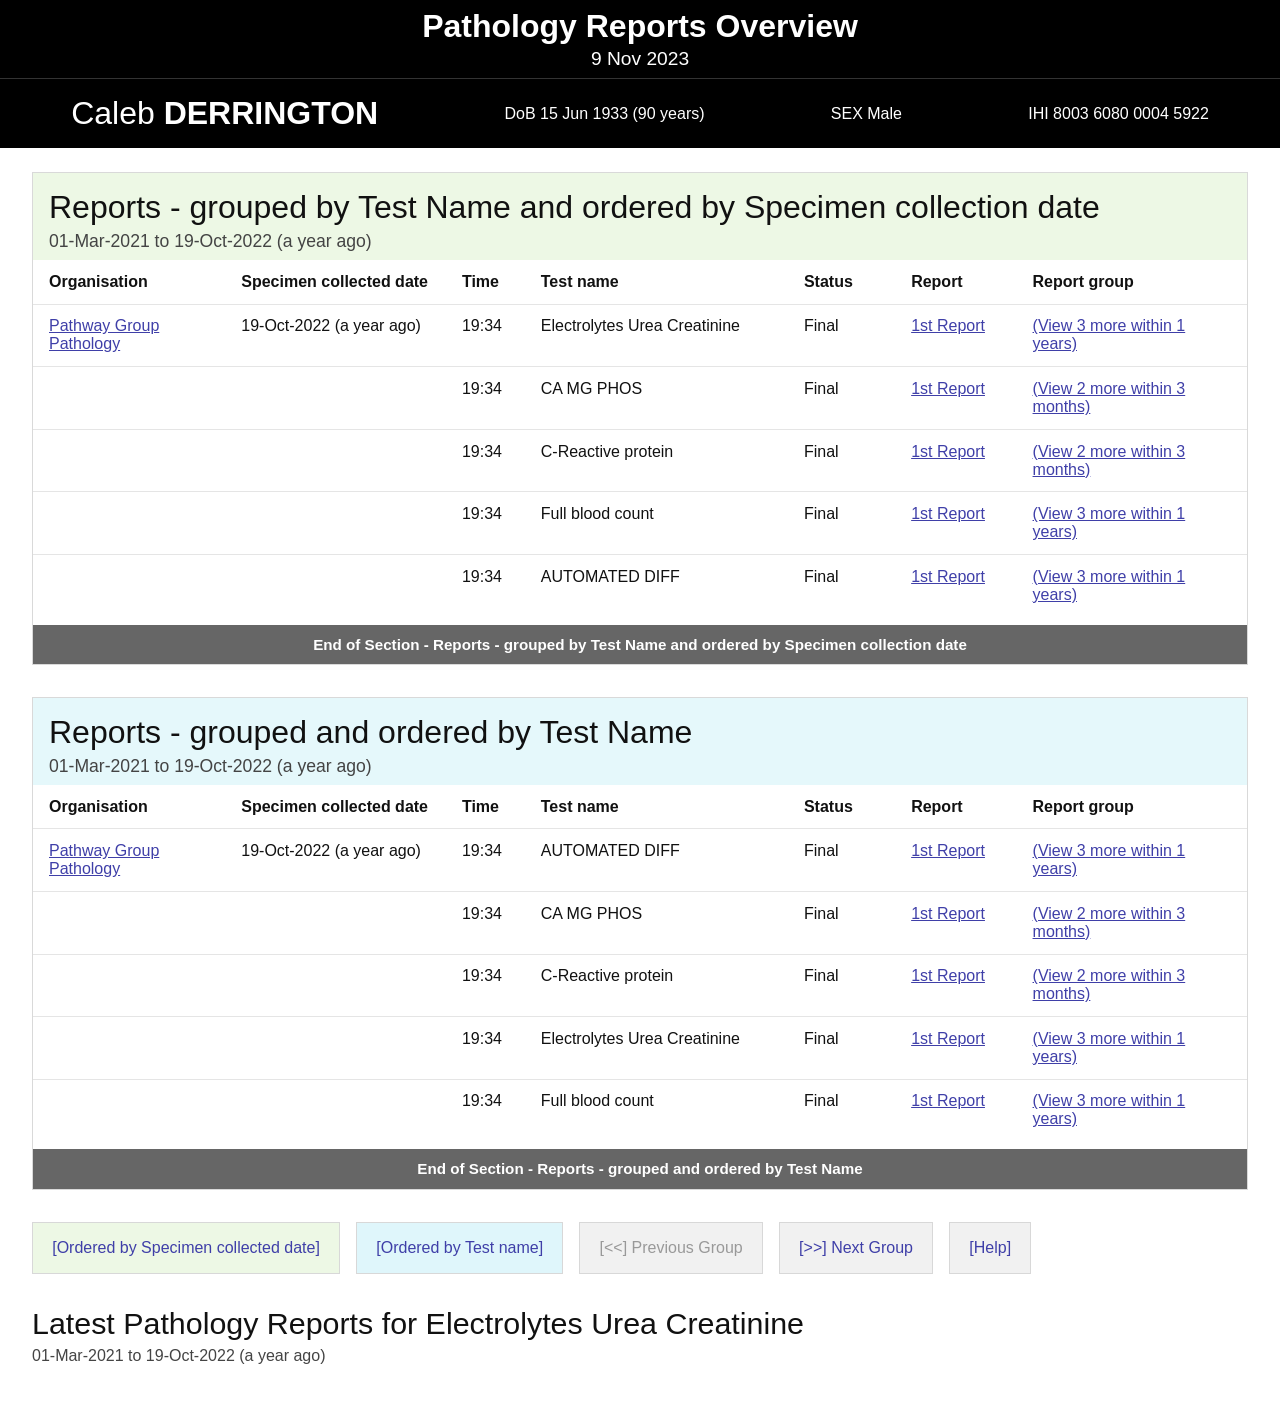
<file: index.html>
<!DOCTYPE html>
<!--[if lt IE 7]>      <html class="no-js lt-ie9 lt-ie8 lt-ie7"> <![endif]-->
<!--[if IE 7]>         <html class="no-js lt-ie9 lt-ie8"> <![endif]-->
<!--[if IE 8]>         <html class="no-js lt-ie9"> <![endif]-->
<!--[if gt IE 8]><!-->
<html class="no-js">
<!--<![endif]-->
<head>
    <meta charset="utf-8">
    <meta http-equiv="X-UA-Compatible" content="IE=edge">
    <title>Zero Trust - Pathology Report</title>
    <meta name="description" content="">
    <meta name="viewport" content="width=device-width, initial-scale=1">
    <link rel="stylesheet" href="style.css">
</head>
<body>
    <!--[if lt IE 7]>
        <p class="browsehappy">You are using an <strong>outdated</strong> browser. Please <a href="#">upgrade your browser</a> to improve your experience.</p>
    <![endif]-->

    <div class="pathology-details">
        <h1>Pathology Reports Overview</h1>
        <p class="date">9 Nov 2023</p>
    </div>

    <div class="patient-identifers">
        <h2 class="patient-name">Caleb <strong>DERRINGTON</strong></h2>
        <p class="patient-dob">DoB 15 Jun 1933 (90 years)</p>
        <p class="patient-gender">SEX Male</p>
        <p class="patient-medical-id">IHI 8003 6080 0004 5922</p>
    </div>

    <main class="pathology-page">
        <section class="report-section green-section">
            <div class="section-header">
                <h3>Reports - grouped by Test Name and ordered by Specimen collection date</h3>
                <p>01-Mar-2021 to 19-Oct-2022 (a year ago)</p>
            </div>

            <div class="report-table">
                <div class="report-row report-heading">
                    <div>Organisation</div>
                    <div>Specimen collected date</div>
                    <div>Time</div>
                    <div>Test name</div>
                    <div>Status</div>
                    <div>Report</div>
                    <div>Report group</div>
                </div>

                <div class="report-row">
                    <div><a href="#">Pathway Group Pathology</a></div>
                    <div>19-Oct-2022 (a year ago)</div>
                    <div>19:34</div>
                    <div>Electrolytes Urea Creatinine</div>
                    <div>Final</div>
                    <div><a href="#">1st Report</a></div>
                    <div><a href="#">(View 3 more within 1 years)</a></div>
                </div>

                <div class="report-row">
                    <div></div>
                    <div></div>
                    <div>19:34</div>
                    <div>CA MG PHOS</div>
                    <div>Final</div>
                    <div><a href="#">1st Report</a></div>
                    <div><a href="#">(View 2 more within 3 months)</a></div>
                </div>

                <div class="report-row">
                    <div></div>
                    <div></div>
                    <div>19:34</div>
                    <div>C-Reactive protein</div>
                    <div>Final</div>
                    <div><a href="#">1st Report</a></div>
                    <div><a href="#">(View 2 more within 3 months)</a></div>
                </div>

                <div class="report-row">
                    <div></div>
                    <div></div>
                    <div>19:34</div>
                    <div>Full blood count</div>
                    <div>Final</div>
                    <div><a href="#">1st Report</a></div>
                    <div><a href="#">(View 3 more within 1 years)</a></div>
                </div>

                <div class="report-row">
                    <div></div>
                    <div></div>
                    <div>19:34</div>
                    <div>AUTOMATED DIFF</div>
                    <div>Final</div>
                    <div><a href="#">1st Report</a></div>
                    <div><a href="#">(View 3 more within 1 years)</a></div>
                </div>
            </div>

            <div class="section-footer">
                End of Section - Reports - grouped by Test Name and ordered by Specimen collection date
            </div>
        </section>

        <section class="report-section blue-section">
            <div class="section-header">
                <h3>Reports - grouped and ordered by Test Name</h3>
                <p>01-Mar-2021 to 19-Oct-2022 (a year ago)</p>
            </div>

            <div class="report-table">
                <div class="report-row report-heading">
                    <div>Organisation</div>
                    <div>Specimen collected date</div>
                    <div>Time</div>
                    <div>Test name</div>
                    <div>Status</div>
                    <div>Report</div>
                    <div>Report group</div>
                </div>

                <div class="report-row">
                    <div><a href="#">Pathway Group Pathology</a></div>
                    <div>19-Oct-2022 (a year ago)</div>
                    <div>19:34</div>
                    <div>AUTOMATED DIFF</div>
                    <div>Final</div>
                    <div><a href="#">1st Report</a></div>
                    <div><a href="#">(View 3 more within 1 years)</a></div>
                </div>

                <div class="report-row">
                    <div></div>
                    <div></div>
                    <div>19:34</div>
                    <div>CA MG PHOS</div>
                    <div>Final</div>
                    <div><a href="#">1st Report</a></div>
                    <div><a href="#">(View 2 more within 3 months)</a></div>
                </div>

                <div class="report-row">
                    <div></div>
                    <div></div>
                    <div>19:34</div>
                    <div>C-Reactive protein</div>
                    <div>Final</div>
                    <div><a href="#">1st Report</a></div>
                    <div><a href="#">(View 2 more within 3 months)</a></div>
                </div>

                <div class="report-row">
                    <div></div>
                    <div></div>
                    <div>19:34</div>
                    <div>Electrolytes Urea Creatinine</div>
                    <div>Final</div>
                    <div><a href="#">1st Report</a></div>
                    <div><a href="#">(View 3 more within 1 years)</a></div>
                </div>

                <div class="report-row">
                    <div></div>
                    <div></div>
                    <div>19:34</div>
                    <div>Full blood count</div>
                    <div>Final</div>
                    <div><a href="#">1st Report</a></div>
                    <div><a href="#">(View 3 more within 1 years)</a></div>
                </div>
            </div>

            <div class="section-footer">
                End of Section - Reports - grouped and ordered by Test Name
            </div>
        </section>

        <div class="navigation-controls">
            <a href="#" class="nav-btn green-btn">[Ordered by Specimen collected date]</a>
            <a href="#" class="nav-btn blue-btn">[Ordered by Test name]</a>
            <span class="nav-btn disabled-btn">[&lt;&lt;] Previous Group</span>
            <a href="#" class="nav-btn">[&gt;&gt;] Next Group</a>
            <a href="#" class="nav-btn">[Help]</a>
        </div>

        <section class="latest-report-section">
            <h3>Latest Pathology Reports for Electrolytes Urea Creatinine</h3>
            <p>01-Mar-2021 to 19-Oct-2022 (a year ago)</p>
        </section>
    </main>

    <script src="" async defer></script>
</body>
</html>
</file>
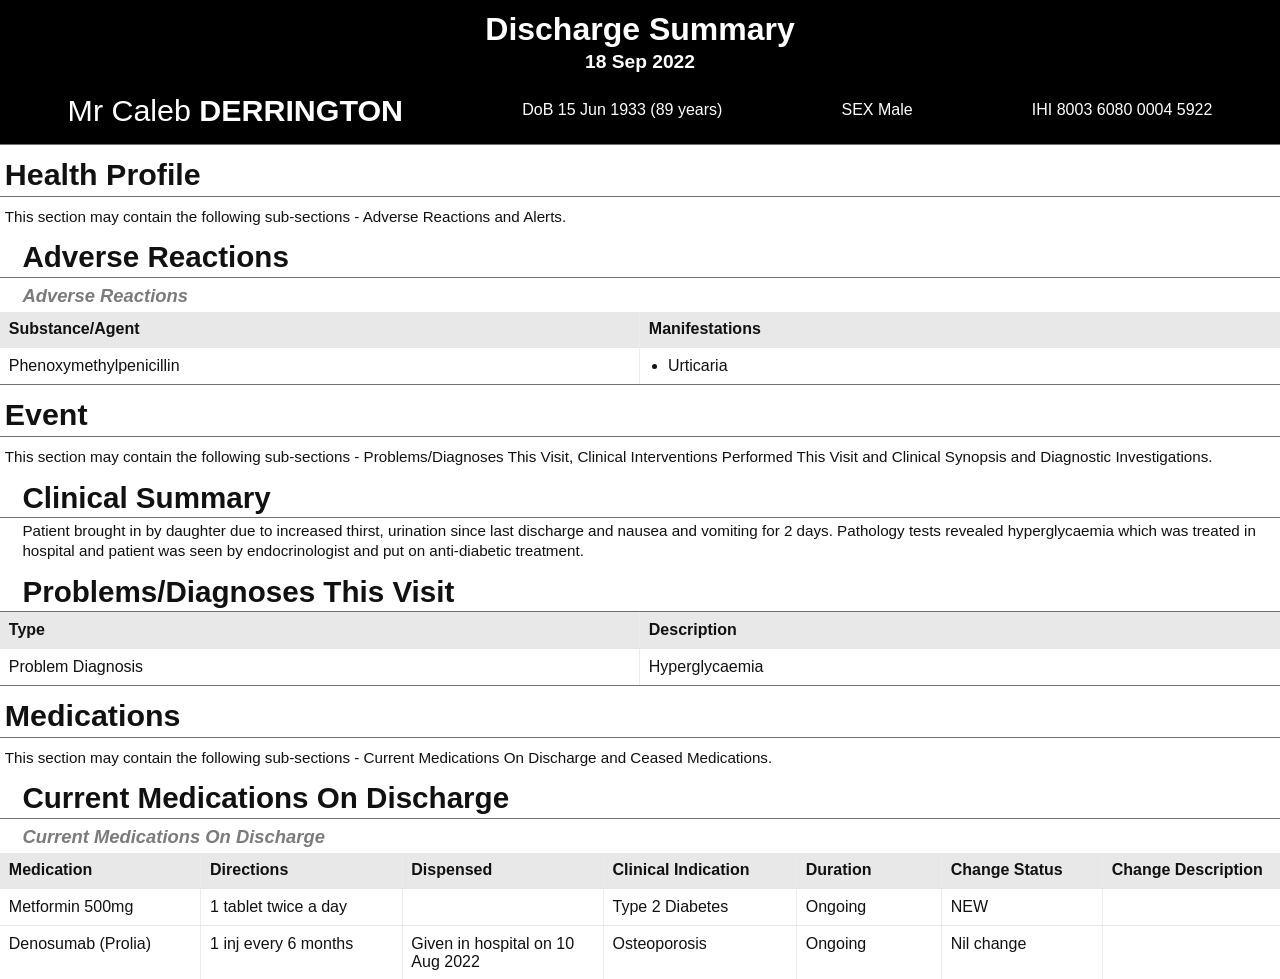
<file: templates/discharge_summary/index.html>
<!DOCTYPE html>
<html lang="en">
<head>
  <meta charset="UTF-8" />
  <meta http-equiv="X-UA-Compatible" content="IE=edge" />
  <meta name="viewport" content="width=device-width, initial-scale=1.0" />
  <title>Zero Trust - Discharge Summary</title>
  <link rel="stylesheet" href="style.css" />
</head>
<body>

  <div class="document-header">
    <h1>Discharge Summary</h1>
    <p class="summary-date">18 Sep 2022</p>
  </div>

  <div class="patient-identifers">
    <h2 class="patient-name">Mr Caleb <strong>DERRINGTON</strong></h2>
    <p class="patient-dob">DoB 15 Jun 1933 (89 years)</p>
    <p class="patient-gender">SEX Male</p>
    <p class="patient-medical-id">IHI 8003 6080 0004 5922</p>
  </div>

  <main class="document-page">

    <section class="content-section" id="health-profile-section">
      <h2 class="section-title">Health Profile</h2>
      <p class="section-description">
        This section may contain the following sub-sections - Adverse Reactions and Alerts.
      </p>

      <div class="subsection-block" id="adverse-reactions-subsection">
        <h3 class="subsection-heading">Adverse Reactions</h3>
        <h4 class="subsection-label">Adverse Reactions</h4>

        <div class="data-table">
          <div class="table-row table-heading two-col">
            <div>Substance/Agent</div>
            <div>Manifestations</div>
          </div>

          <div class="table-row two-col">
            <div>Phenoxymethylpenicillin</div>
            <div>
              <ul class="inline-list">
                <li>Urticaria</li>
              </ul>
            </div>
          </div>
        </div>
      </div>
    </section>

    <section class="content-section" id="event-section">
      <h2 class="section-title">Event</h2>
      <p class="section-description">
        This section may contain the following sub-sections - Problems/Diagnoses This Visit,
        Clinical Interventions Performed This Visit and Clinical Synopsis and Diagnostic Investigations.
      </p>

      <div class="subsection-block" id="clinical-summary-subsection">
        <h3 class="subsection-heading">Clinical Summary</h3>
        <div class="text-panel">
          Patient brought in by daughter due to increased thirst, urination since last discharge and
          nausea and vomiting for 2 days. Pathology tests revealed hyperglycaemia which was treated
          in hospital and patient was seen by endocrinologist and put on anti-diabetic treatment.
        </div>
      </div>

      <div class="subsection-block" id="problems-diagnoses-subsection">
        <h3 class="subsection-heading">Problems/Diagnoses This Visit</h3>

        <div class="data-table">
          <div class="table-row table-heading two-col">
            <div>Type</div>
            <div>Description</div>
          </div>

          <div class="table-row two-col">
            <div>Problem Diagnosis</div>
            <div>Hyperglycaemia</div>
          </div>
        </div>
      </div>
    </section>

    <section class="content-section" id="medications-section">
      <h2 class="section-title">Medications</h2>
      <p class="section-description">
        This section may contain the following sub-sections - Current Medications On Discharge and Ceased Medications.
      </p>

      <div class="subsection-block" id="current-medications-subsection">
        <h3 class="subsection-heading">Current Medications On Discharge</h3>
        <h4 class="subsection-label">Current Medications On Discharge</h4>

        <div class="data-table wide-table">
          <div class="table-row table-heading seven-col">
            <div>Medication</div>
            <div>Directions</div>
            <div>Dispensed</div>
            <div>Clinical Indication</div>
            <div>Duration</div>
            <div>Change Status</div>
            <div>Change Description</div>
          </div>

          <div class="table-row seven-col">
            <div>Metformin 500mg</div>
            <div>1 tablet twice a day</div>
            <div></div>
            <div>Type 2 Diabetes</div>
            <div>Ongoing</div>
            <div>NEW</div>
            <div></div>
          </div>

          <div class="table-row seven-col">
            <div>Denosumab (Prolia)</div>
            <div>1 inj every 6 months</div>
            <div>Given in hospital on 10 Aug 2022</div>
            <div>Osteoporosis</div>
            <div>Ongoing</div>
            <div>Nil change</div>
            <div></div>
          </div>
        </div>
      </div>
    </section>

  </main>

</body>
</html>
</file>
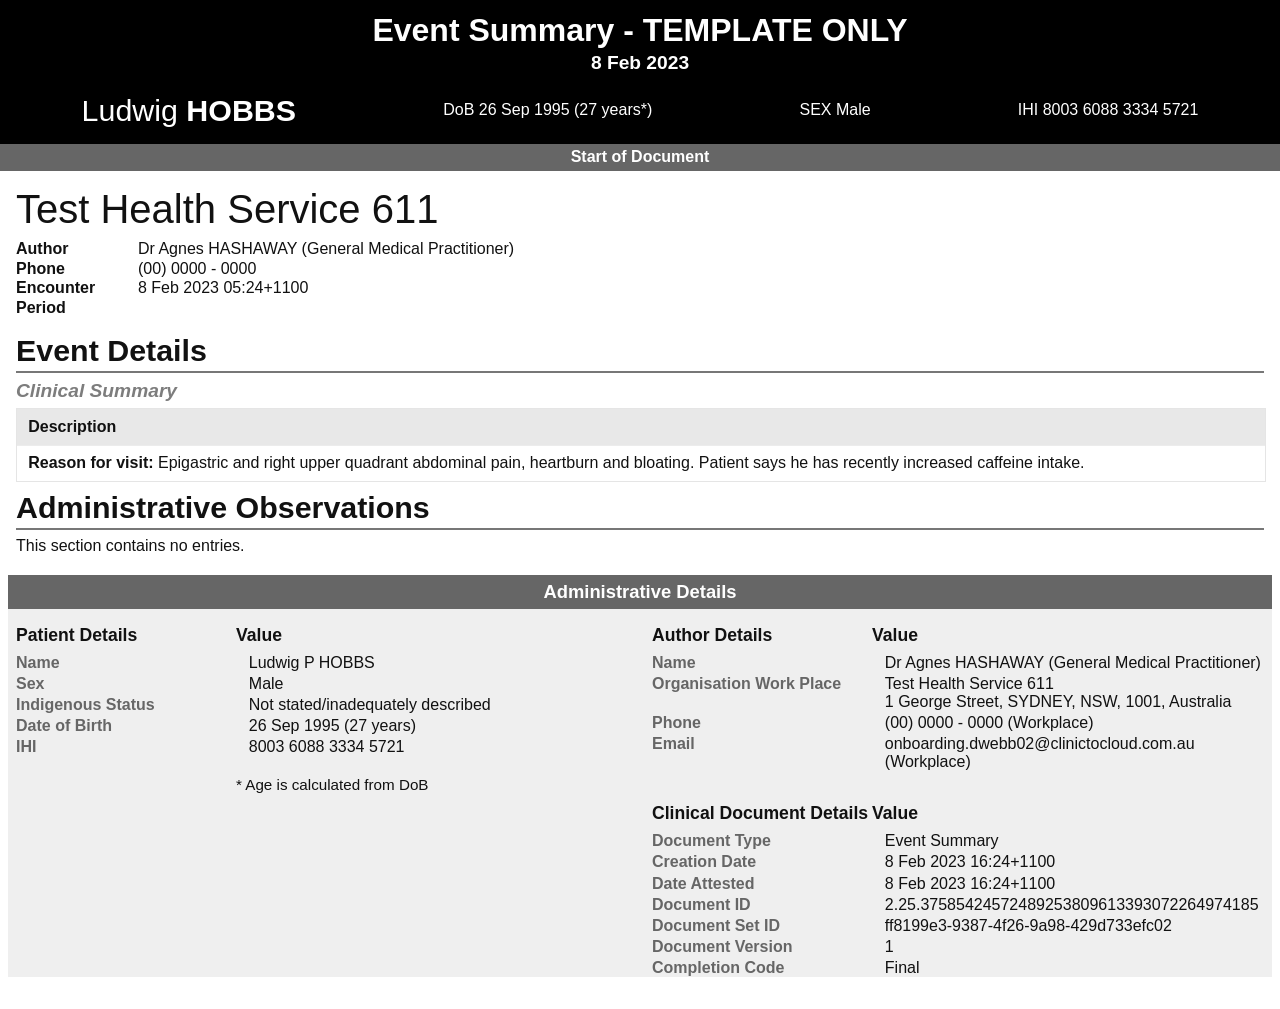
<file: templates/event_summary/index.html>
<!DOCTYPE html>
<html lang="en">
<head>
  <meta charset="UTF-8" />
  <meta http-equiv="X-UA-Compatible" content="IE=edge" />
  <meta name="viewport" content="width=device-width, initial-scale=1.0" />
  <title>Zero Trust - Event Summary</title>
  <link rel="stylesheet" href="style.css" />
</head>
<body>

  <div class="event-summary-header">
    <h1>Event Summary - TEMPLATE ONLY</h1>
    <p class="summary-date">8 Feb 2023</p>
  </div>

  <div class="patient-identifers">
    <h2 class="patient-name">Ludwig <strong>HOBBS</strong></h2>
    <p class="patient-dob">DoB 26 Sep 1995 (27 years*)</p>
    <p class="patient-gender">SEX Male</p>
    <p class="patient-medical-id">IHI 8003 6088 3334 5721</p>
  </div>

  <div class="document-start-bar">Start of Document</div>

  <main class="event-summary-page">

    <section class="provider-section">
      <h2 class="organisation-name">Test Health Service 611</h2>

      <div class="provider-meta">
        <div class="meta-row">
          <span class="meta-label">Author</span>
          <span class="meta-value">Dr Agnes HASHAWAY (General Medical Practitioner)</span>
        </div>
        <div class="meta-row">
          <span class="meta-label">Phone</span>
          <span class="meta-value">(00) 0000 - 0000</span>
        </div>
        <div class="meta-row">
          <span class="meta-label">Encounter</span>
          <span class="meta-value">8 Feb 2023 05:24+1100</span>
        </div>
        <div class="meta-row">
          <span class="meta-label">Period</span>
          <span class="meta-value"></span>
        </div>
      </div>
    </section>

    <section class="content-section" id="event-details-section">
      <h2 class="section-title">Event Details</h2>

      <h3 class="subsection-title">Clinical Summary</h3>

      <div class="data-table clinical-summary-table">
        <div class="table-row table-heading one-col">
          <div>Description</div>
        </div>

        <div class="table-row one-col">
          <div>
            <strong>Reason for visit:</strong>
            Epigastric and right upper quadrant abdominal pain, heartburn and bloating.
            Patient says he has recently increased caffeine intake.
          </div>
        </div>
      </div>
    </section>

    <section class="content-section" id="administrative-observations-section">
      <h2 class="section-title">Administrative Observations</h2>
      <p class="empty-section-message">This section contains no entries.</p>
    </section>

    <div class="section-divider-bar">Administrative Details</div>

    <section class="administrative-details-grid">

      <div class="details-column">
        <div class="details-block">
          <div class="details-block-header">
            <span>Patient Details</span>
            <span>Value</span>
          </div>

          <div class="details-row">
            <span class="details-label">Name</span>
            <span class="details-value">Ludwig P HOBBS</span>
          </div>

          <div class="details-row">
            <span class="details-label">Sex</span>
            <span class="details-value">Male</span>
          </div>

          <div class="details-row">
            <span class="details-label">Indigenous Status</span>
            <span class="details-value">Not stated/inadequately described</span>
          </div>

          <div class="details-row">
            <span class="details-label">Date of Birth</span>
            <span class="details-value">26 Sep 1995 (27 years)</span>
          </div>

          <div class="details-row">
            <span class="details-label">IHI</span>
            <span class="details-value">8003 6088 3334 5721</span>
          </div>

          <div class="details-note">
            * Age is calculated from DoB
          </div>
        </div>
      </div>

      <div class="details-column">
        <div class="details-block">
          <div class="details-block-header">
            <span>Author Details</span>
            <span>Value</span>
          </div>

          <div class="details-row">
            <span class="details-label">Name</span>
            <span class="details-value">Dr Agnes HASHAWAY (General Medical Practitioner)</span>
          </div>

          <div class="details-row">
            <span class="details-label">Organisation Work Place</span>
            <span class="details-value">Test Health Service 611<br>1 George Street, SYDNEY, NSW, 1001, Australia</span>
          </div>

          <div class="details-row">
            <span class="details-label">Phone</span>
            <span class="details-value">(00) 0000 - 0000 (Workplace)</span>
          </div>

          <div class="details-row">
            <span class="details-label">Email</span>
            <span class="details-value">onboarding.dwebb02@clinictocloud.com.au (Workplace)</span>
          </div>
        </div>

        <div class="details-block clinical-document-block">
          <div class="details-block-header">
            <span>Clinical Document Details</span>
            <span>Value</span>
          </div>

          <div class="details-row">
            <span class="details-label">Document Type</span>
            <span class="details-value">Event Summary</span>
          </div>

          <div class="details-row">
            <span class="details-label">Creation Date</span>
            <span class="details-value">8 Feb 2023 16:24+1100</span>
          </div>

          <div class="details-row">
            <span class="details-label">Date Attested</span>
            <span class="details-value">8 Feb 2023 16:24+1100</span>
          </div>

          <div class="details-row">
            <span class="details-label">Document ID</span>
            <span class="details-value">2.25.37585424572489253809613393072264974185</span>
          </div>

          <div class="details-row">
            <span class="details-label">Document Set ID</span>
            <span class="details-value">ff8199e3-9387-4f26-9a98-429d733efc02</span>
          </div>

          <div class="details-row">
            <span class="details-label">Document Version</span>
            <span class="details-value">1</span>
          </div>

          <div class="details-row">
            <span class="details-label">Completion Code</span>
            <span class="details-value">Final</span>
          </div>
        </div>
      </div>

    </section>

  </main>

</body>
</html>
</file>
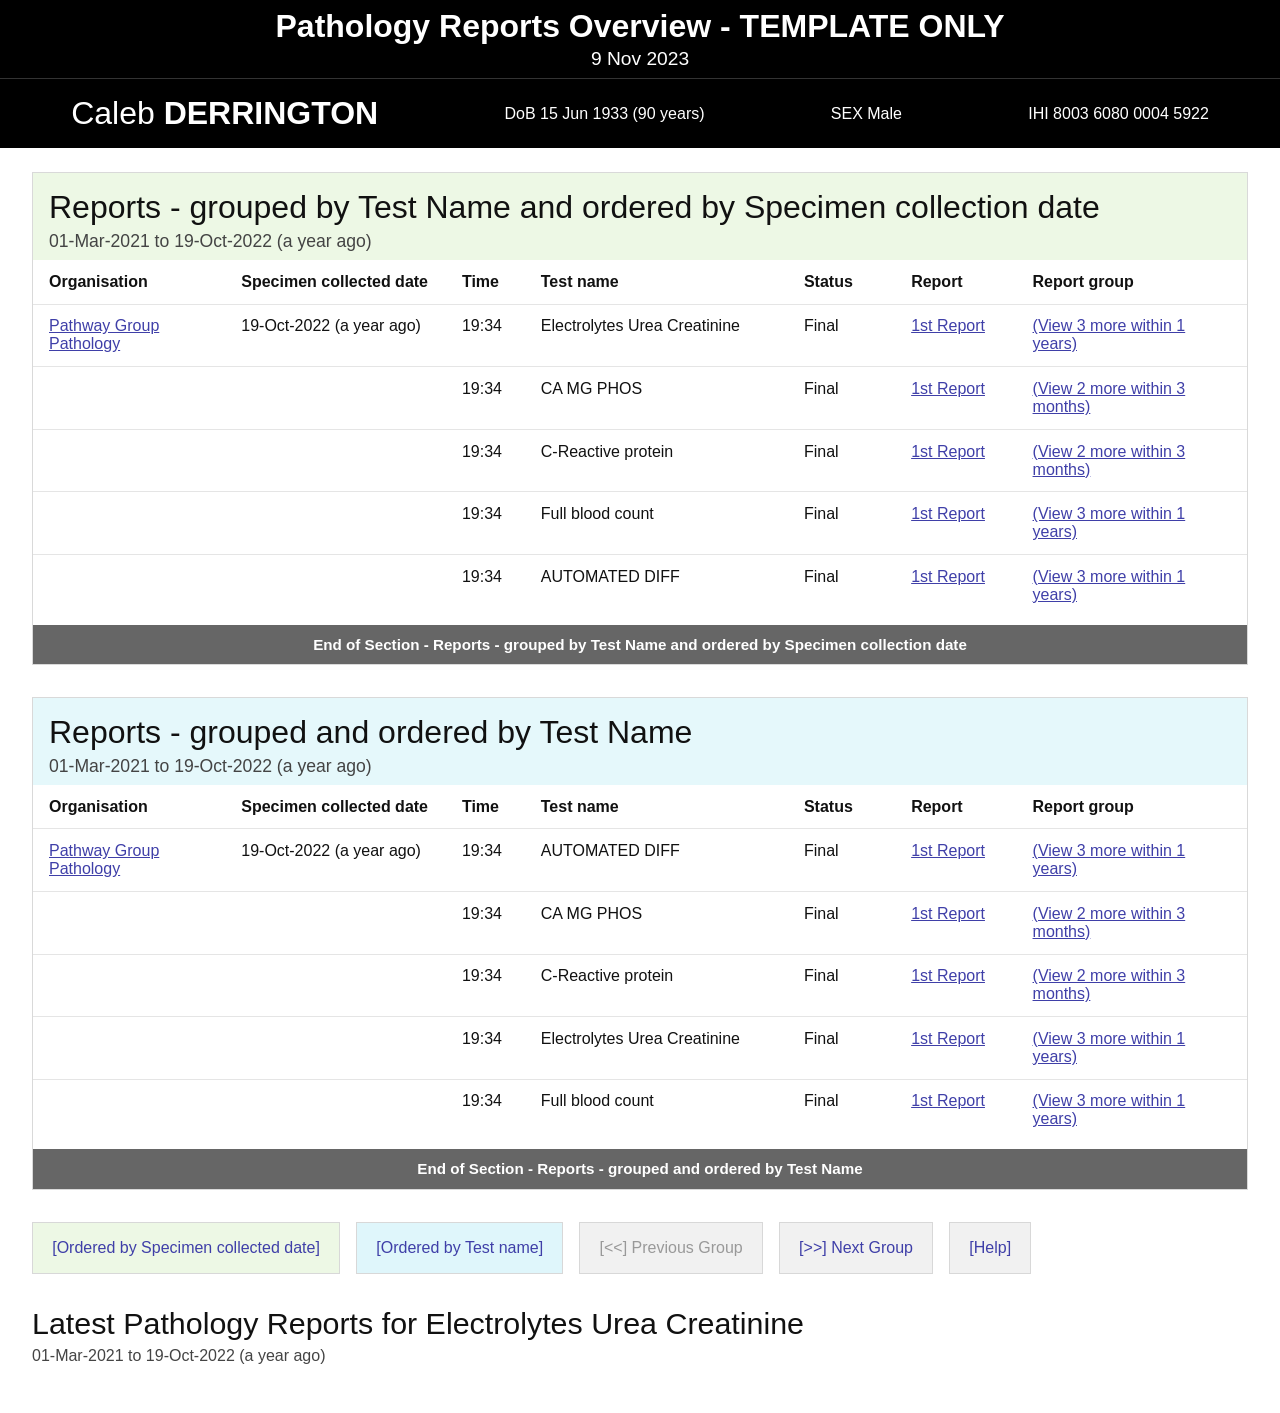
<file: templates/pathology/index.html>
<!DOCTYPE html>
<!--[if lt IE 7]>      <html class="no-js lt-ie9 lt-ie8 lt-ie7"> <![endif]-->
<!--[if IE 7]>         <html class="no-js lt-ie9 lt-ie8"> <![endif]-->
<!--[if IE 8]>         <html class="no-js lt-ie9"> <![endif]-->
<!--[if gt IE 8]><!-->
<html class="no-js">
<!--<![endif]-->
<head>
    <meta charset="utf-8">
    <meta http-equiv="X-UA-Compatible" content="IE=edge">
    <title>Zero Trust - Pathology Report</title>
    <meta name="description" content="">
    <meta name="viewport" content="width=device-width, initial-scale=1">
    <link rel="stylesheet" href="style.css">
</head>
<body>
    <!--[if lt IE 7]>
        <p class="browsehappy">You are using an <strong>outdated</strong> browser. Please <a href="#">upgrade your browser</a> to improve your experience.</p>
    <![endif]-->

    <div class="pathology-details">
        <h1>Pathology Reports Overview - TEMPLATE ONLY</h1>
        <p class="date">9 Nov 2023</p>
    </div>

    <div class="patient-identifers">
        <h2 class="patient-name">Caleb <strong>DERRINGTON</strong></h2>
        <p class="patient-dob">DoB 15 Jun 1933 (90 years)</p>
        <p class="patient-gender">SEX Male</p>
        <p class="patient-medical-id">IHI 8003 6080 0004 5922</p>
    </div>

    <main class="pathology-page">
        <section class="report-section green-section">
            <div class="section-header">
                <h3>Reports - grouped by Test Name and ordered by Specimen collection date</h3>
                <p>01-Mar-2021 to 19-Oct-2022 (a year ago)</p>
            </div>

            <div class="report-table">
                <div class="report-row report-heading">
                    <div>Organisation</div>
                    <div>Specimen collected date</div>
                    <div>Time</div>
                    <div>Test name</div>
                    <div>Status</div>
                    <div>Report</div>
                    <div>Report group</div>
                </div>

                <div class="report-row">
                    <div><a href="#">Pathway Group Pathology</a></div>
                    <div>19-Oct-2022 (a year ago)</div>
                    <div>19:34</div>
                    <div>Electrolytes Urea Creatinine</div>
                    <div>Final</div>
                    <div><a href="#">1st Report</a></div>
                    <div><a href="#">(View 3 more within 1 years)</a></div>
                </div>

                <div class="report-row">
                    <div></div>
                    <div></div>
                    <div>19:34</div>
                    <div>CA MG PHOS</div>
                    <div>Final</div>
                    <div><a href="#">1st Report</a></div>
                    <div><a href="#">(View 2 more within 3 months)</a></div>
                </div>

                <div class="report-row">
                    <div></div>
                    <div></div>
                    <div>19:34</div>
                    <div>C-Reactive protein</div>
                    <div>Final</div>
                    <div><a href="#">1st Report</a></div>
                    <div><a href="#">(View 2 more within 3 months)</a></div>
                </div>

                <div class="report-row">
                    <div></div>
                    <div></div>
                    <div>19:34</div>
                    <div>Full blood count</div>
                    <div>Final</div>
                    <div><a href="#">1st Report</a></div>
                    <div><a href="#">(View 3 more within 1 years)</a></div>
                </div>

                <div class="report-row">
                    <div></div>
                    <div></div>
                    <div>19:34</div>
                    <div>AUTOMATED DIFF</div>
                    <div>Final</div>
                    <div><a href="#">1st Report</a></div>
                    <div><a href="#">(View 3 more within 1 years)</a></div>
                </div>
            </div>

            <div class="section-footer">
                End of Section - Reports - grouped by Test Name and ordered by Specimen collection date
            </div>
        </section>

        <section class="report-section blue-section">
            <div class="section-header">
                <h3>Reports - grouped and ordered by Test Name</h3>
                <p>01-Mar-2021 to 19-Oct-2022 (a year ago)</p>
            </div>

            <div class="report-table">
                <div class="report-row report-heading">
                    <div>Organisation</div>
                    <div>Specimen collected date</div>
                    <div>Time</div>
                    <div>Test name</div>
                    <div>Status</div>
                    <div>Report</div>
                    <div>Report group</div>
                </div>

                <div class="report-row">
                    <div><a href="#">Pathway Group Pathology</a></div>
                    <div>19-Oct-2022 (a year ago)</div>
                    <div>19:34</div>
                    <div>AUTOMATED DIFF</div>
                    <div>Final</div>
                    <div><a href="#">1st Report</a></div>
                    <div><a href="#">(View 3 more within 1 years)</a></div>
                </div>

                <div class="report-row">
                    <div></div>
                    <div></div>
                    <div>19:34</div>
                    <div>CA MG PHOS</div>
                    <div>Final</div>
                    <div><a href="#">1st Report</a></div>
                    <div><a href="#">(View 2 more within 3 months)</a></div>
                </div>

                <div class="report-row">
                    <div></div>
                    <div></div>
                    <div>19:34</div>
                    <div>C-Reactive protein</div>
                    <div>Final</div>
                    <div><a href="#">1st Report</a></div>
                    <div><a href="#">(View 2 more within 3 months)</a></div>
                </div>

                <div class="report-row">
                    <div></div>
                    <div></div>
                    <div>19:34</div>
                    <div>Electrolytes Urea Creatinine</div>
                    <div>Final</div>
                    <div><a href="#">1st Report</a></div>
                    <div><a href="#">(View 3 more within 1 years)</a></div>
                </div>

                <div class="report-row">
                    <div></div>
                    <div></div>
                    <div>19:34</div>
                    <div>Full blood count</div>
                    <div>Final</div>
                    <div><a href="#">1st Report</a></div>
                    <div><a href="#">(View 3 more within 1 years)</a></div>
                </div>
            </div>

            <div class="section-footer">
                End of Section - Reports - grouped and ordered by Test Name
            </div>
        </section>

        <div class="navigation-controls">
            <a href="#" class="nav-btn green-btn">[Ordered by Specimen collected date]</a>
            <a href="#" class="nav-btn blue-btn">[Ordered by Test name]</a>
            <span class="nav-btn disabled-btn">[&lt;&lt;] Previous Group</span>
            <a href="#" class="nav-btn">[&gt;&gt;] Next Group</a>
            <a href="#" class="nav-btn">[Help]</a>
        </div>

        <section class="latest-report-section">
            <h3>Latest Pathology Reports for Electrolytes Urea Creatinine</h3>
            <p>01-Mar-2021 to 19-Oct-2022 (a year ago)</p>
        </section>
    </main>

    <script src="" async defer></script>
</body>
</html>
</file>
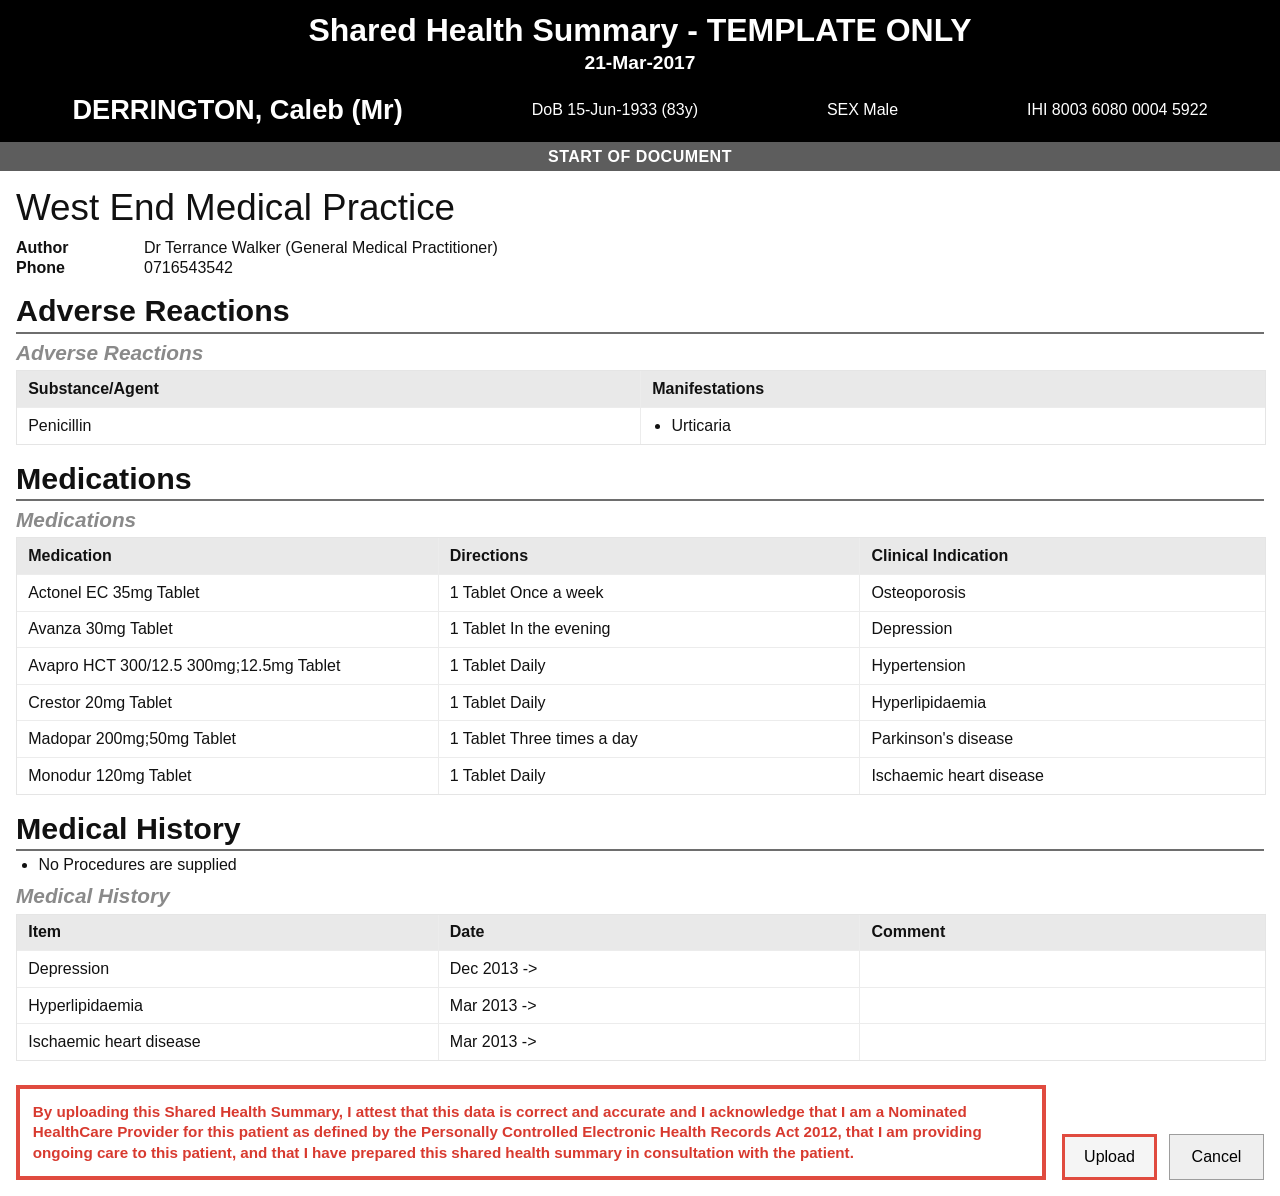
<file: templates/shared_health_summary/index.html>
<!DOCTYPE html>
<html lang="en">
<head>
  <meta charset="UTF-8" />
  <meta http-equiv="X-UA-Compatible" content="IE=edge" />
  <meta name="viewport" content="width=device-width, initial-scale=1.0" />
  <title>Zero Trust - Shared Health Summary</title>
  <link rel="stylesheet" href="style.css" />
</head>
<body>

  <div class="summary-header">
    <h1>Shared Health Summary - TEMPLATE ONLY</h1>
    <p class="summary-date">21-Mar-2017</p>
  </div>

  <div class="patient-identifers">
    <h2 class="patient-name">DERRINGTON, Caleb (Mr)</h2>
    <p class="patient-dob">DoB 15-Jun-1933 (83y)</p>
    <p class="patient-gender">SEX Male</p>
    <p class="patient-medical-id">IHI 8003 6080 0004 5922</p>
  </div>

  <div class="document-start-bar">START OF DOCUMENT</div>

  <main class="summary-page">

    <section class="provider-section">
      <h2 class="organisation-name">West End Medical Practice</h2>

      <div class="provider-meta">
        <div class="meta-row">
          <span class="meta-label">Author</span>
          <span class="meta-value">Dr Terrance Walker (General Medical Practitioner)</span>
        </div>
        <div class="meta-row">
          <span class="meta-label">Phone</span>
          <span class="meta-value">0716543542</span>
        </div>
      </div>
    </section>

    <section class="content-section" id="adverse-reactions-section">
      <h2 class="section-title">Adverse Reactions</h2>
      <h3 class="subsection-title">Adverse Reactions</h3>

      <div class="data-table adverse-reactions-table">
        <div class="table-row table-heading two-col">
          <div>Substance/Agent</div>
          <div>Manifestations</div>
        </div>

        <div class="table-row two-col">
          <div>Penicillin</div>
          <div>
            <ul class="inline-list">
              <li>Urticaria</li>
            </ul>
          </div>
        </div>
      </div>
    </section>

    <section class="content-section" id="medications-section">
      <h2 class="section-title">Medications</h2>
      <h3 class="subsection-title">Medications</h3>

      <div class="data-table medications-table">
        <div class="table-row table-heading three-col">
          <div>Medication</div>
          <div>Directions</div>
          <div>Clinical Indication</div>
        </div>

        <div class="table-row three-col">
          <div>Actonel EC 35mg Tablet</div>
          <div>1 Tablet Once a week</div>
          <div>Osteoporosis</div>
        </div>

        <div class="table-row three-col">
          <div>Avanza 30mg Tablet</div>
          <div>1 Tablet In the evening</div>
          <div>Depression</div>
        </div>

        <div class="table-row three-col">
          <div>Avapro HCT 300/12.5 300mg;12.5mg Tablet</div>
          <div>1 Tablet Daily</div>
          <div>Hypertension</div>
        </div>

        <div class="table-row three-col">
          <div>Crestor 20mg Tablet</div>
          <div>1 Tablet Daily</div>
          <div>Hyperlipidaemia</div>
        </div>

        <div class="table-row three-col">
          <div>Madopar 200mg;50mg Tablet</div>
          <div>1 Tablet Three times a day</div>
          <div>Parkinson's disease</div>
        </div>

        <div class="table-row three-col">
          <div>Monodur 120mg Tablet</div>
          <div>1 Tablet Daily</div>
          <div>Ischaemic heart disease</div>
        </div>
      </div>
    </section>

    <section class="content-section" id="medical-history-section">
      <h2 class="section-title">Medical History</h2>

      <div class="history-note">
        <ul>
          <li>No Procedures are supplied</li>
        </ul>
      </div>

      <h3 class="subsection-title">Medical History</h3>

      <div class="data-table medical-history-table">
        <div class="table-row table-heading three-col">
          <div>Item</div>
          <div>Date</div>
          <div>Comment</div>
        </div>

        <div class="table-row three-col">
          <div>Depression</div>
          <div>Dec 2013 -&gt;</div>
          <div></div>
        </div>

        <div class="table-row three-col">
          <div>Hyperlipidaemia</div>
          <div>Mar 2013 -&gt;</div>
          <div></div>
        </div>

        <div class="table-row three-col">
          <div>Ischaemic heart disease</div>
          <div>Mar 2013 -&gt;</div>
          <div></div>
        </div>
      </div>
    </section>

    <section class="attestation-section">
      <div class="attestation-box">
        By uploading this Shared Health Summary, I attest that this data is correct and accurate and I acknowledge that I am a Nominated HealthCare Provider for this patient as defined by the Personally Controlled Electronic Health Records Act 2012, that I am providing ongoing care to this patient, and that I have prepared this shared health summary in consultation with the patient.
      </div>

      <div class="action-buttons">
        <button type="button" class="upload-btn">Upload</button>
        <button type="button" class="cancel-btn">Cancel</button>
      </div>
    </section>

  </main>

</body>
</html>
</file>
<file: style.css>
body {
  margin: 0;
  font-family: Arial, Helvetica, sans-serif;
  background-color: #ffffff;
  color: #111;
}

.pathology-details {
  text-align: center;
  background-color: black;
  color: white;
  padding-bottom: 0.5rem;
  padding-top: 0.5rem;
}

.pathology-details h1 {
  margin: 0;
  font-size: 2rem;
  font-weight: 700;
}

.pathology-details .date {
  margin: 0.2rem 0 0 0;
  font-size: 1.2rem;
}

.patient-identifers {
  display: flex;
  flex-direction: row;
  justify-content: space-around;
  align-items: center;
  color: white;
  background-color: black;
  padding: 1rem;
  flex-wrap: wrap;
  gap: 1rem;
  border-top: 1px solid #333;
}

.patient-name,
.patient-dob,
.patient-gender,
.patient-medical-id {
  margin: 0;
}

.patient-name {
  font-size: 2rem;
  font-weight: 400;
}

.patient-name strong {
  font-weight: 800;
}

.pathology-page {
  padding: 1.5rem 2rem 3rem 2rem;
}

.report-section {
  margin-bottom: 2rem;
  border: 1px solid #d9d9d9;
}

.section-header {
  padding: 1rem 1rem 0.5rem 1rem;
}

.section-header h3 {
  margin: 0;
  font-size: 2rem;
  font-weight: 500;
}

.section-header p {
  margin: 0.3rem 0 0 0;
  font-size: 1.1rem;
  color: #444;
}

.green-section .section-header {
  background-color: #edf8e5;
}

.blue-section .section-header {
  background-color: #e5f8fb;
}

.report-table {
  width: 100%;
}

.report-row {
  display: grid;
  grid-template-columns: 1.3fr 1.5fr 0.5fr 1.8fr 0.7fr 0.8fr 1.4fr;
  gap: 0.5rem;
  padding: 0.8rem 1rem;
  border-top: 1px solid #e5e5e5;
  align-items: start;
  font-size: 1rem;
}

.report-heading {
  font-weight: 700;
  background-color: transparent;
  border-top: none;
}

.report-row a {
  color: #3f3fa8;
  text-decoration: underline;
}

.section-footer {
  background-color: #666;
  color: white;
  text-align: center;
  padding: 0.7rem 1rem;
  font-weight: 600;
  font-size: 0.95rem;
  margin-top: 0.5rem;
}

.navigation-controls {
  display: flex;
  flex-wrap: wrap;
  gap: 1rem;
  margin: 2rem 0;
}

.nav-btn {
  display: inline-block;
  padding: 1rem 1.2rem;
  text-decoration: none;
  color: #3f3fa8;
  background-color: #f1f1f1;
  border: 1px solid #d8d8d8;
  font-size: 1rem;
}

.green-btn {
  background-color: #edf8e5;
}

.blue-btn {
  background-color: #dff6fb;
}

.disabled-btn {
  color: #999;
  cursor: not-allowed;
}

.latest-report-section {
  margin-top: 1rem;
}

.latest-report-section h3 {
  margin: 0;
  font-size: 1.9rem;
  font-weight: 500;
}

.latest-report-section p {
  margin: 0.4rem 0 0 0;
  color: #444;
  font-size: 1rem;
}
</file>
<file: templates/discharge_summary/style.css>
body {
  margin: 0;
  font-family: Arial, Helvetica, sans-serif;
  background: #ffffff;
  color: #111;
}

.document-header {
  text-align: center;
  background: #000;
  color: #fff;
  padding: 0.7rem 1rem 0.35rem;
}

.document-header h1 {
  margin: 0;
  font-size: 2rem;
  font-weight: 700;
}

.summary-date {
  margin: 0.2rem 0 0;
  font-size: 1.2rem;
  font-weight: 600;
}

.patient-identifers {
  display: flex;
  flex-direction: row;
  justify-content: space-around;
  align-items: center;
  flex-wrap: wrap;
  gap: 1rem;
  background: #000;
  color: #fff;
  padding: 0.85rem 1rem 1rem;
}

.patient-identifers h2,
.patient-identifers p {
  margin: 0;
}

.patient-name {
  font-size: 1.9rem;
  font-weight: 400;
}

.patient-name strong {
  font-weight: 800;
}

.document-page {
  padding: 0;
}

.content-section {
  padding: 0;
}

.section-title {
  margin: 0;
  padding: 0.75rem 0.3rem 0.25rem;
  font-size: 1.9rem;
  font-weight: 700;
  border-top: 1px solid #707070;
  border-bottom: 1px solid #707070;
}

.section-description {
  margin: 0;
  padding: 0.65rem 0.3rem 0.8rem;
  font-size: 0.95rem;
  line-height: 1.35;
}

.subsection-block {
  margin: 0;
}

.subsection-heading {
  margin: 0;
  padding: 0 0.3rem 0.15rem 1.4rem;
  font-size: 1.85rem;
  font-weight: 700;
  border-bottom: 1px solid #707070;
}   

.subsection-label {
  margin: 0;
  padding: 0.45rem 0.3rem 0.3rem 1.4rem;
  color: #7b7b7b;
  font-size: 1.15rem;
  font-style: italic;
  font-weight: 600;
}

.text-panel {
  padding: 0.2rem 0.3rem 0.9rem 1.4rem;
  font-size: 0.95rem;
  line-height: 1.3;
}

.data-table {
  width: 100%;
  border-collapse: collapse;
}

.table-row {
  display: grid;
  border-top: 1px solid #e6e6e6;
}

.table-row:first-child {
  border-top: none;
}

.table-heading {
  background: #e8e8e8;
  font-weight: 700;
}

.table-row > div {
  padding: 0.55rem 0.55rem;
  border-right: 1px solid #ececec;
  word-break: break-word;
}

.table-row > div:last-child {
  border-right: none;
}

.two-col {
  grid-template-columns: 1fr 1fr;
}

.seven-col {
  grid-template-columns: 1.25fr 1.25fr 1.25fr 1.2fr 0.9fr 1fr 1.1fr;
}

.inline-list {
  margin: 0;
  padding-left: 1.2rem;
}

.wide-table {
  overflow-x: auto;
}

@media (max-width: 1100px) {
  .seven-col {
    grid-template-columns: repeat(7, minmax(140px, 1fr));
  }

  .wide-table {
    overflow-x: auto;
  }
}
</file>
<file: templates/event_summary/style.css>
body {
  margin: 0;
  font-family: Arial, Helvetica, sans-serif;
  background: #ffffff;
  color: #111;
}

.event-summary-header {
  text-align: center;
  background-color: #000;
  color: #fff;
  padding: 0.75rem 1rem 0.35rem;
}

.event-summary-header h1 {
  margin: 0;
  font-size: 2rem;
  font-weight: 700;
}

.event-summary-header .summary-date {
  margin: 0.2rem 0 0;
  font-size: 1.2rem;
  font-weight: 600;
}

.patient-identifers {
  display: flex;
  flex-direction: row;
  justify-content: space-around;
  align-items: center;
  flex-wrap: wrap;
  gap: 1rem;
  color: white;
  background-color: black;
  padding: 0.8rem 1rem 1rem;
}

.patient-identifers h2,
.patient-identifers p {
  margin: 0;
}

.patient-name {
  font-size: 1.9rem;
  font-weight: 400;
}

.patient-name strong {
  font-weight: 800;
}

.document-start-bar {
  background: #666;
  color: #fff;
  text-align: center;
  font-weight: 700;
  padding: 0.3rem 0.5rem;
  font-size: 1rem;
}

.event-summary-page {
  padding: 1rem 0.5rem 2rem;
}

.provider-section {
  padding: 0 0.5rem;
  margin-bottom: 1rem;
}

.organisation-name {
  margin: 0 0 0.5rem;
  font-size: 2.5rem;
  font-weight: 400;
}

.provider-meta {
  display: flex;
  flex-direction: column;
  gap: 0.1rem;
}

.meta-row {
  display: grid;
  grid-template-columns: 110px 1fr;
  column-gap: 0.75rem;
  align-items: start;
}

.meta-label {
  font-weight: 700;
  font-size: 1rem;
}

.meta-value {
  font-size: 1rem;
}

.content-section {
  padding: 0 0.5rem;
  margin-bottom: 0.5rem;
}

.section-title {
  margin: 0 0 0.45rem;
  font-size: 1.9rem;
  font-weight: 700;
  padding-bottom: 0.2rem;
  border-bottom: 2px solid #777;
}

.subsection-title {
  margin: 0 0 0.35rem;
  font-size: 1.2rem;
  font-style: italic;
  color: #7d7d7d;
  font-weight: 600;
}

.data-table {
  width: 100%;
  border: 1px solid #e5e5e5;
}

.table-row {
  display: grid;
  border-top: 1px solid #ececec;
}

.table-row:first-child {
  border-top: none;
}

.table-heading {
  background: #e8e8e8;
  font-weight: 700;
}

.table-row > div {
  padding: 0.55rem 0.7rem;
}

.one-col {
  grid-template-columns: 1fr;
}

.empty-section-message {
  margin: 0.35rem 0 0;
  font-size: 1rem;
}

.section-divider-bar {
  margin-top: 1.25rem;
  background: #666;
  color: #fff;
  text-align: center;
  font-weight: 700;
  padding: 0.35rem 0.5rem;
  font-size: 1.15rem;
}

.administrative-details-grid {
  display: grid;
  grid-template-columns: 1fr 1fr;
  gap: 1.5rem;
  padding: 1rem 0.5rem 0;
  background: #efefef;
}

.details-column {
  display: flex;
  flex-direction: column;
  gap: 1.5rem;
}

.details-block {
  display: flex;
  flex-direction: column;
  gap: 0.2rem;
}

.details-block-header {
  display: grid;
  grid-template-columns: 220px 1fr;
  font-weight: 700;
  font-size: 1.1rem;
  margin-bottom: 0.3rem;
}

.details-row {
  display: grid;
  grid-template-columns: 220px 1fr;
  gap: 0.8rem;
  align-items: start;
}

.details-label {
  font-weight: 700;
  color: #666;
  font-size: 1rem;
}

.details-value {
  font-size: 1rem;
  word-break: break-word;
}

.details-note {
  margin-top: 1rem;
  margin-left: 220px;
  font-size: 0.95rem;
}

.clinical-document-block {
  margin-top: 0.5rem;
}

@media (max-width: 900px) {
  .administrative-details-grid {
    grid-template-columns: 1fr;
  }

  .details-block-header,
  .details-row {
    grid-template-columns: 170px 1fr;
  }

  .details-note {
    margin-left: 170px;
  }
}

@media (max-width: 600px) {
  .meta-row,
  .details-block-header,
  .details-row {
    grid-template-columns: 1fr;
  }

  .details-note {
    margin-left: 0;
  }
}
</file>
<file: templates/pathology/style.css>
body {
  margin: 0;
  font-family: Arial, Helvetica, sans-serif;
  background-color: #ffffff;
  color: #111;
}

.pathology-details {
  text-align: center;
  background-color: black;
  color: white;
  padding-bottom: 0.5rem;
  padding-top: 0.5rem;
}

.pathology-details h1 {
  margin: 0;
  font-size: 2rem;
  font-weight: 700;
}

.pathology-details .date {
  margin: 0.2rem 0 0 0;
  font-size: 1.2rem;
}

.patient-identifers {
  display: flex;
  flex-direction: row;
  justify-content: space-around;
  align-items: center;
  color: white;
  background-color: black;
  padding: 1rem;
  flex-wrap: wrap;
  gap: 1rem;
  border-top: 1px solid #333;
}

.patient-name,
.patient-dob,
.patient-gender,
.patient-medical-id {
  margin: 0;
}

.patient-name {
  font-size: 2rem;
  font-weight: 400;
}

.patient-name strong {
  font-weight: 800;
}

.pathology-page {
  padding: 1.5rem 2rem 3rem 2rem;
}

.report-section {
  margin-bottom: 2rem;
  border: 1px solid #d9d9d9;
}

.section-header {
  padding: 1rem 1rem 0.5rem 1rem;
}

.section-header h3 {
  margin: 0;
  font-size: 2rem;
  font-weight: 500;
}

.section-header p {
  margin: 0.3rem 0 0 0;
  font-size: 1.1rem;
  color: #444;
}

.green-section .section-header {
  background-color: #edf8e5;
}

.blue-section .section-header {
  background-color: #e5f8fb;
}

.report-table {
  width: 100%;
}

.report-row {
  display: grid;
  grid-template-columns: 1.3fr 1.5fr 0.5fr 1.8fr 0.7fr 0.8fr 1.4fr;
  gap: 0.5rem;
  padding: 0.8rem 1rem;
  border-top: 1px solid #e5e5e5;
  align-items: start;
  font-size: 1rem;
}

.report-heading {
  font-weight: 700;
  background-color: transparent;
  border-top: none;
}

.report-row a {
  color: #3f3fa8;
  text-decoration: underline;
}

.section-footer {
  background-color: #666;
  color: white;
  text-align: center;
  padding: 0.7rem 1rem;
  font-weight: 600;
  font-size: 0.95rem;
  margin-top: 0.5rem;
}

.navigation-controls {
  display: flex;
  flex-wrap: wrap;
  gap: 1rem;
  margin: 2rem 0;
}

.nav-btn {
  display: inline-block;
  padding: 1rem 1.2rem;
  text-decoration: none;
  color: #3f3fa8;
  background-color: #f1f1f1;
  border: 1px solid #d8d8d8;
  font-size: 1rem;
}

.green-btn {
  background-color: #edf8e5;
}

.blue-btn {
  background-color: #dff6fb;
}

.disabled-btn {
  color: #999;
  cursor: not-allowed;
}

.latest-report-section {
  margin-top: 1rem;
}

.latest-report-section h3 {
  margin: 0;
  font-size: 1.9rem;
  font-weight: 500;
}

.latest-report-section p {
  margin: 0.4rem 0 0 0;
  color: #444;
  font-size: 1rem;
}
</file>
<file: templates/shared_health_summary/style.css>
body {
  margin: 0;
  font-family: Arial, Helvetica, sans-serif;
  background: #ffffff;
  color: #111;
}

.summary-header {
  text-align: center;
  background-color: #000;
  color: #fff;
  padding: 0.75rem 1rem 0.4rem;
}

.summary-header h1 {
  margin: 0;
  font-size: 2rem;
  font-weight: 700;
}

.summary-date {
  margin: 0.2rem 0 0;
  font-size: 1.2rem;
  font-weight: 600;
}

.patient-identifers {
  display: flex;
  flex-direction: row;
  justify-content: space-around;
  align-items: center;
  flex-wrap: wrap;
  gap: 1rem;
  background-color: #000;
  color: #fff;
  padding: 0.85rem 1rem 1rem;
}

.patient-identifers h2,
.patient-identifers p {
  margin: 0;
}

.patient-name {
  font-size: 1.7rem;
  font-weight: 700;
}

.document-start-bar {
  background: #5d5d5d;
  color: #fff;
  text-align: center;
  font-weight: 700;
  padding: 0.35rem;
  letter-spacing: 0.03em;
}

.summary-page {
  padding: 1rem;
}

.provider-section {
  margin-bottom: 1rem;
}

.organisation-name {
  margin: 0 0 0.6rem;
  font-size: 2.3rem;
  font-weight: 500;
}

.provider-meta {
  display: flex;
  flex-direction: column;
  gap: 0.15rem;
  margin-bottom: 0.75rem;
}

.meta-row {
  display: flex;
  gap: 1rem;
}

.meta-label {
  min-width: 7rem;
  font-weight: 700;
}

.meta-value {
  font-weight: 400;
}

.content-section {
  margin-bottom: 1rem;
}

.section-title {
  margin: 0 0 0.3rem;
  padding-bottom: 0.2rem;
  font-size: 1.9rem;
  font-weight: 700;
  border-bottom: 2px solid #6e6e6e;
}

.subsection-title {
  margin: 0.45rem 0 0.35rem;
  color: #8a8a8a;
  font-size: 1.3rem;
  font-style: italic;
  font-weight: 600;
}

.data-table {
  width: 100%;
  border: 1px solid #e5e5e5;
}

.table-row {
  display: grid;
  border-top: 1px solid #ececec;
}

.table-row:first-child {
  border-top: none;
}

.table-heading {
  background: #e9e9e9;
  font-weight: 700;
}

.table-row > div {
  padding: 0.55rem 0.7rem;
  border-right: 1px solid #ececec;
}

.table-row > div:last-child {
  border-right: none;
}

.two-col {
  grid-template-columns: 1fr 1fr;
}

.three-col {
  grid-template-columns: 1.25fr 1.25fr 1.2fr;
}

.inline-list {
  margin: 0;
  padding-left: 1.2rem;
}

.history-note {
  margin: 0.35rem 0 0.6rem;
}

.history-note ul {
  margin: 0;
  padding-left: 1.4rem;
}

.attestation-section {
  display: flex;
  justify-content: space-between;
  align-items: flex-end;
  gap: 1rem;
  margin-top: 1.5rem;
  flex-wrap: wrap;
}

.attestation-box {
  flex: 1 1 700px;
  border: 4px solid #e04b3f;
  color: #d83a2f;
  padding: 0.8rem;
  font-size: 0.95rem;
  line-height: 1.35;
  font-weight: 700;
}

.action-buttons {
  display: flex;
  gap: 0.75rem;
}

.upload-btn,
.cancel-btn {
  min-width: 95px;
  padding: 0.7rem 1.2rem;
  font-size: 1rem;
  border: 1px solid #9d9d9d;
  background: #efefef;
  cursor: pointer;
}

.upload-btn {
  border: 3px solid #e04b3f;
  background: #f5f5f5;
}
</file>
